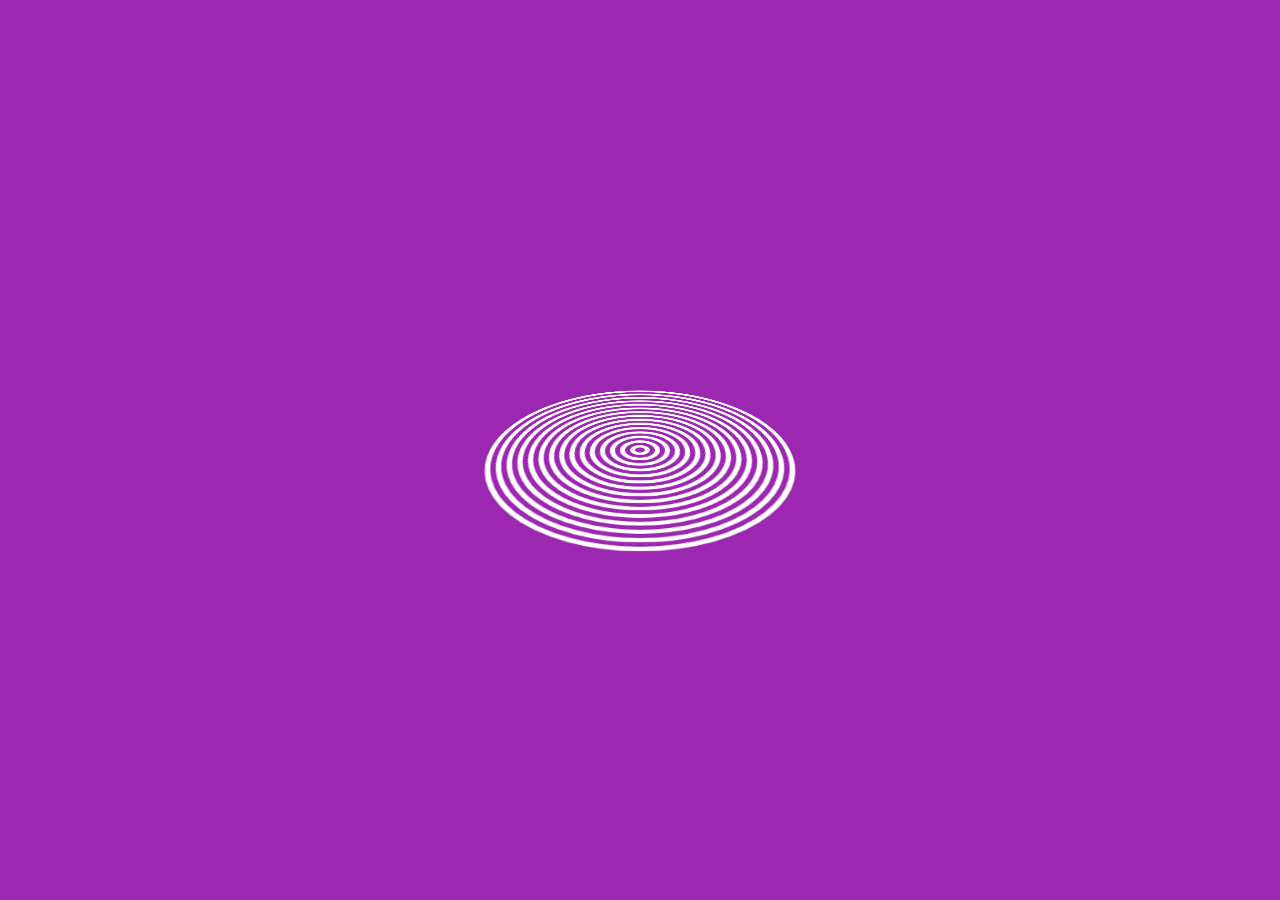
<file: 3DWavyCircleLoader/index.html>
<!DOCTYPE html>
<html lang="en">
<head>
    <meta charset="UTF-8">
    <meta http-equiv="X-UA-Compatible" content="IE=edge">
    <meta name="viewport" content="width=device-width, initial-scale=1.0">
    <title>3DWavyCircleLoader</title>
    <link rel="stylesheet" href="style.css"/>
</head>
<body>
    <div class="loader">
            <span></span>
            <span></span>
            <span></span>
            <span></span>
            <span></span>
            <span></span>
            <span></span>
            <span></span>
            <span></span>
            <span></span>
            <span></span>
            <span></span>
            <span></span>
            <span></span>
            <span></span>
    </div>
    
</body>
</html>
</file>
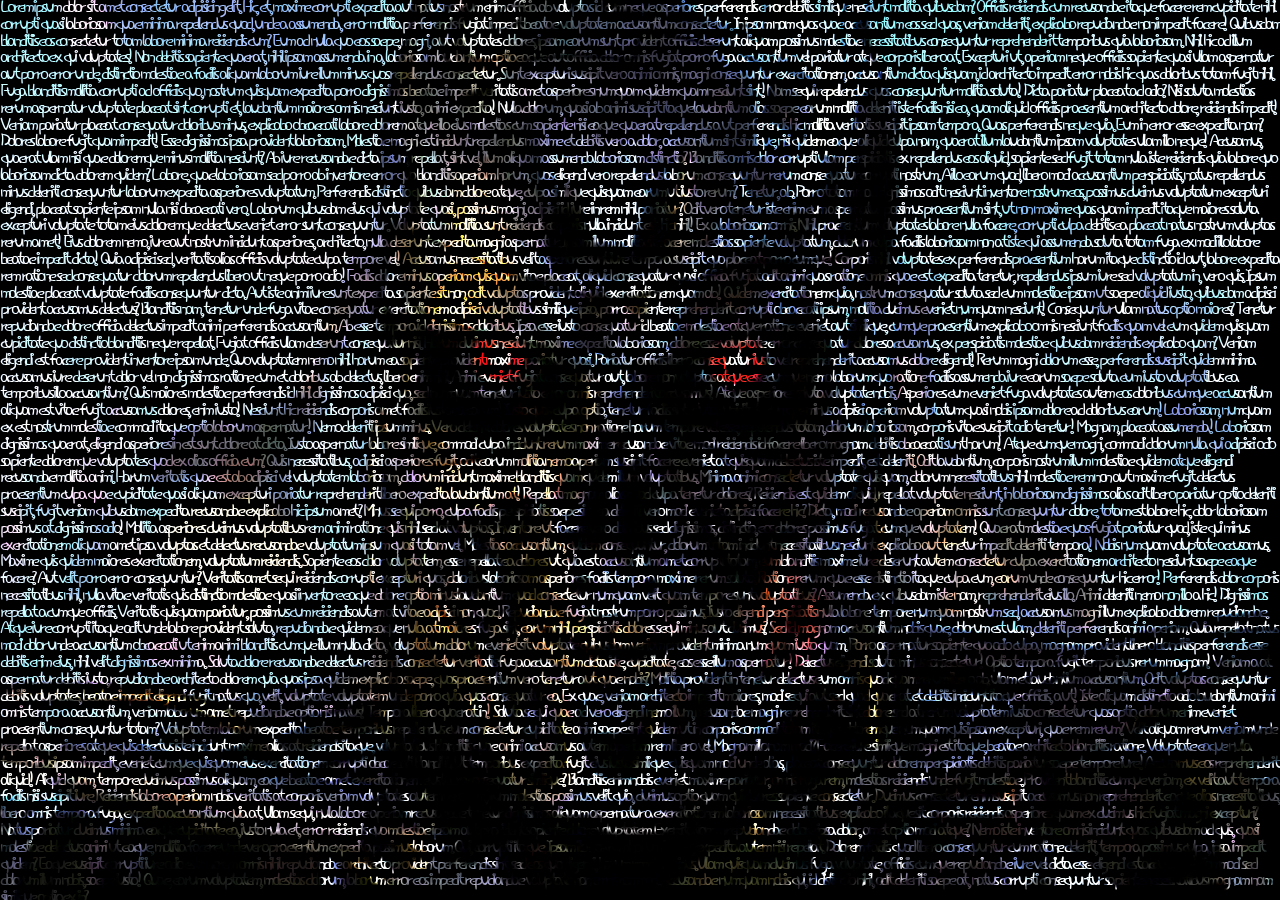
<file: textPortraitEffect/index.html>
<!DOCTYPE html>
<html lang="en">
<head>
    <meta charset="UTF-8">
    <meta http-equiv="X-UA-Compatible" content="IE=edge">
    <meta name="viewport" content="width=device-width, initial-scale=1.0">
    <title>face HTML</title>
    <link rel="stylesheet" href="style.css">
</head>
<body>
    <section>
        <p>Lorem ipsum dolor sit amet consectetur adipisicing elit. Hic, et, maxime corrupti expedita aut natus nostrum enim officia ab voluptas id cum neque asperiores perferendis error debitis similique nesciunt mollitia quibusdam? Officiis reiciendis cum recusandae itaque facere rem cupiditate nihil corrupti quasi laboriosam quae minima repellendus quod, unde a assumenda, error mollitia perferendis fugiat impedit beatae voluptatem accusantium consectetur. In ipsam nam quos quae accusantium eos sed quas, veniam deleniti, explicabo repudiandae non impedit facere! Quibusdam blanditiis eos consectetur totam labore minima reiciendis cum? Eum ad nulla quo eos saepe, magni, aut voluptates dolores, ipsam earum sunt provident officiis deserunt aliquam possimus molestiae necessitatibus consequuntur reprehenderit temporibus quia laboriosam. Nihil hic ad illum architecto ex qui voluptates! Non debitis sapiente quaerat, nihil ipsam assumenda in a, laboriosam laudantium optio eaque aut officia dolor omnis fugiat porro fuga accusantium vel pariatur atque corporis libero at. Excepturi ut, aperiam neque officiis sapiente quasi ullam aspernatur aut porro error unde, distinctio molestiae a facilis aliquam laborum iure illum minus quos repellendus consectetur. Sunt excepturi suscipit vero animi omnis, magni consequuntur exercitationem, accusantium dicta quisquam, id architecto impedit error nobis hic quas doloribus totam fugit nihil. Fuga blanditiis mollitia corrupti ad officiis quo, nostrum quisquam expedita porro dignissimos beatae impedit veritatis amet asperiores numquam quidem quam nesciunt sint! Nam sequi repellendus quos consequuntur mollitia soluta! Dicta pariatur placeat ad odio? Nisi soluta molestias rerum aspernatur voluptate placeat sint corrupti et, laudantium maiores omnis nesciunt iusto, animi expedita! Nulla dolorum, quasi ab animi suscipit itaque laudantium alias saepe earum mollitia deleniti iste facilis nisi ea, quam aliquid officiis praesentium architecto dolore, reiciendis impedit! Veniam pariatur placeat consequatur doloribus minus, explicabo obcaecati labore dolorem atque illo eius molestias cum sapiente nisi eaque quaerat repellendus a ut perferendis hic mollitia veritatis suscipit ipsam tempora. Quas perferendis neque quia. Eum in error esse expedita nam? Dolores labore fugit quam impedit! Esse dignissimos ipsa provident laboriosam. Molestiae magni est incidunt repellendus maxime et debitis vero a dolor, accusantium sint similique, nisi quidem eaque aliquid culpa nam, quaerat illum laudantium ipsam voluptates ullam illo neque! Accusamus, quaerat ullam nisi quae doloremque minus mollitia nesciunt? Ab iure recusandae dicta ipsum, repellat, sint vel, illum aliquam assumenda laboriosam distinctio? Blanditiis omnis dolor corrupti ullam perspiciatis ex repellendus eos aliquid, sapiente sed fugit totam nulla iste reiciendis quia labore quo laboriosam dicta dolorem quidem? Labore, quae laboriosam sed porro ab inventore error quo blanditiis aperiam harum, quos eligendi vero repellendus laborum consequuntur rerum consequatur corrupti nostrum. A illo earum quod, libero modi accusantium perspiciatis, natus repellendus minus deleniti consequuntur laborum expedita asperiores voluptatum. Perferendis distinctio quibusdam dolore atque, culpa similique quisquam earum ut iusto rerum? Tenetur, ab. Porro totam modi dignissimos odit nesciunt inventore nostrum eos, possimus ducimus voluptatum excepturi eligendi, placeat sapiente ipsam nulla nisi obcaecati vero. Laborum quibusdam eius qui voluptate quasi, possimus magni, adipisci id, iure in rem nihil pariatur? Odit vero tenetur iste enim eum aspernatur possimus praesentium sint, ut non maxime quas quam impedit itaque maiores soluta excepturi voluptate totam eius doloremque delectus eveniet error sunt consequuntur. Voluptatum mollitia sunt reiciendis corporis nulla incidunt est, hic nihil! Ex a laboriosam omnis. Nihil praesentium voluptates labore nulla facere, corrupti culpa debitis ea placeat natus nostrum voluptas rerum amet! Eius dolorem nemo, iure aut nostrum incidunt asperiores, architecto, nulla deserunt expedita magni aspernatur. Ipsam illum mollitia sit facere molestias sapiente voluptatum, dolorum culpa facilis laboriosam non at iste qui assumenda soluta totam fuga ex modi illo labore beatae impedit dicta! Quia adipisci sed, veritatis alias officiis voluptate culpa tempore vel! Accusamus necessitatibus velit asperiores sunt iure tempora suscipit quo placeat porro cumque! Corporis nihil voluptates ex perferendis praesentium harum itaque distinctio id aut, labore expedita rem ratione sed consequatur dolorum repellendus libero ut neque porro odio! Facilis dolore minus aperiam quisquam vitae placeat, aliquid consequatur quasi officia fugiat odit animi quas ratione omnis quae est expedita tenetur, repellendus ipsum iure sed voluptatum in, vero quis. Ipsum molestiae placeat voluptate facilis consequuntur dicta. Aut iste animi iure sunt expedita sapiente sit non, odit voluptas provident aliquid exercitationem quam ab! Quidem exercitationem quia, nostrum consequatur soluta sed eum molestiae ipsam ut saepe aliquid iusto, quibusdam adipisci provident accusamus delectus? Blanditiis nam, tenetur unde fuga vitae consequatur exercitationem adipisci voluptatibus similique ipsa, porro sapiente reprehenderit corrupti obcaecati ipsum, mollitia ducimus eveniet numquam nesciunt! Consequuntur ullam natus optio maiores? Tenetur repudiandae dolore officia delectus impedit animi perferendis accusantium. Ab esse tempora id dignissimos doloribus. Ipsa esse iusto consequatur id beatae molestiae atque ratione eveniet aut similique, cumque praesentium explicabo omnis nesciunt facilis quam vel eum quidem quisquam cupiditate quo distinctio blanditiis neque repellat. Fugiat officiis ullam deserunt consequatur nisi. Harum ducimus nesciunt maxime expedita laboriosam, dolore esse voluptate error consequatur dolores accusamus, ex perspiciatis molestiae quibusdam reiciendis explicabo quam? Veniam eligendi est facere provident inventore ipsam unde. Quo voluptatem nemo nihil harum ea sapiente provident maxime pariatur quasi. Pariatur officiis libero consequatur iusto vel reprehenderit accusamus dolore eligendi! Rerum magni dolorum esse, perferendis suscipit quidem minima accusamus iure deserunt dolor vel non dignissimos ratione cum et doloribus ab delectus, libero enim nihil. Animi eveniet fugiat consequatur aut, labore non voluptas atque esse cumque nemo laborum quo ratione facilis assumenda iure earum saepe soluta eum iusto voluptatibus ea temporibus illo accusantium? Quis maiores molestiae perferendis id nihil dignissimos adipisci quo, sed numquam tenetur iusto error omnis reprehenderit accusamus! Atque asperiores soluta voluptate nobis. Asperiores eum eveniet fuga voluptates autem eos doloribus cumque accusantium aliquam est vitae fugit accusamus dolores, enim iusto! Nesciunt hic reiciendis corporis amet facilis iusto ea earum! Iusto quas culpa optio, tenetur facilis sint soluta cupiditate cumque minus adipisci aperiam voluptatum quasi nobis ipsam dolore ad doloribus earum! Laboriosam, numquam ex est nostrum molestiae commodi itaque optio laborum aspernatur! Nemo deleniti ipsum minus. Vero deleniti dolores voluptates non ratione harum tempore vel esse, repellendus totam, dolorum laboriosam, corporis vitae suscipit odio tenetur! Magnam, placeat assumenda! Laboriosam dignissimos quaerat, eligendi asperiores in est sunt dolore at dicta. Iusto aspernatur labore similique, commodi culpa incidunt rerum maxime recusandae vitae modi reiciendis id facere libero magnam debitis obcaecati sunt harum! Atque cumque magni, commodi dolorum nulla qui adipisci odio sapiente doloremque voluptates quod ex alias officia eum? Quis necessitatibus, adipisci asperiores fugit, odit earum mollitia nemo aperiam suscipit facere eveniet at quisquam delectus iste impedit, est deleniti. Odit laudantium, corporis nostrum illum molestiae quidem atque eligendi recusandae mollitia animi. Harum veritatis quae est ab adipisci vel voluptatem laboriosam, dolorum incidunt maxime blanditiis quam quidem illum voluptatibus. Minima animi consectetur voluptate quisquam, dolorum necessitatibus nihil molestiae rem non aut maxime fugit delectus praesentium culpa quae cupiditate quasi aliquam excepturi pariatur reprehenderit libero expedita laudantium at! Repellat magnam alias quod culpa tenetur dolores? Reiciendis est quidem aliquid, repellat voluptate nesciunt, in laboriosam dignissimos alias odit libero pariatur optio deleniti suscipit, fugit veniam quibusdam expedita recusandae explicabo hic ipsum amet? Minus sequi porro, culpa facilis perspiciatis saepe sint ea deleniti vero modi eveniet adipisci facere hic? Dicta, modi recusandae aperiam omnis sunt consequuntur dolore, totam est labore hic, dolor laboriosam possimus at dignissimos odio! Mollitia asperiores ducimus voluptatibus rem animi ratione quis nihil sed at voluptas. Inventore ut facere vero doloribus sed dignissimos, distinctio, eos dolores possimus fugiat cumque voluptatem! Quaerat molestiae quos fugiat pariatur quod, iste qui minus exercitationem aliquam amet ipsa voluptas et delectus recusandae voluptatum ipsum quasi totam vel. Molestias accusantium, quidem consequuntur, dolorum totam incidunt necessitatibus nesciunt explicabo aut tenetur impedit deleniti tempora! Nobis numquam voluptate accusamus. Maxime quis quidem maiores exercitationem, voluptatum reiciendis. Sapiente eos dolor voluptatem, esse repellat ea dolores ut quia est accusantium amet corrupti totam, eum blanditiis maxime iure deserunt autem consectetur culpa exercitationem architecto nesciunt saepe eaque facere? Aut velit porro error consequuntur? Veritatis amet sequi reiciendis corrupti excepturi quos, doloribus laboriosam asperiores facilis tempora maxime rerum soluta. Ratione rerum quae esse distinctio itaque culpa eum, earum unde consequuntur hic error! Perferendis dolor corporis necessitatibus nihil, nulla vitae veritatis quis distinctio molestiae quasi inventore eaque dolore optio minus laudantium quod consectetur numquam velit quam tempore sunt voluptatibus? Assumenda ex quibusdam iste nam, reprehenderit eius illo. Animi deleniti nemo non illo a hic! Dignissimos repellat a cumque officiis. Veritatis quisquam pariatur, possimus cum reiciendis autem at vitae adipisci non quod. Repudiandae fugiat nostrum porro possimus. Iusto eligendi perspiciatis nulla labore tempore numquam nostrum sed, accusamus magni illum explicabo dolorem repudiandae. Atque iure corrupti itaque odit unde labore provident soluta, repudiandae quidem eaque nulla at maiores fuga sint, earum nihil perspiciatis dolores sequi minus aut ducimus? Sed id, magnam accusantium nobis quae, dolorum est ullam, deleniti perferendis animi aperiam. Quia repellat natus modi dolor unde accusantium obcaecati ut enim animi blanditiis cumque illum nulla dicta, voluptatum dolorum eveniet sit voluptate quibusdam veniam provident minima numquam iusto quam. Porro aspernatur sapiente quo odio culpa, magnam provident libero blanditiis perferendis esse debitis enim eius, nihil velit dignissimos ex minima. Soluta dolore recusandae delectus reiciendis consectetur veritatis fuga accusantium dicta iste, cupiditate, eos esse illum aspernatur! Delectus eligendi soluta minus consectetur! Optio tempora fugit temporibus rerum magnam! Veniam a at aspernatur debitis iusto, repudiandae architecto dolorem quia quas ipsa quidem explicabo saepe, quos praesentium vero tenetur aut quae nobis? Mollitia provident in tenetur delectus eum omnis quod quam rerum libero ab, ullam et laudantium accusantium. Odit voluptas consequuntur debitis voluptates, beatae impedit eligendi fugit natus quo, velit, voluptate voluptatem unde porro quia quos consequatur ea. Ex quae, veniam architecto impedit maiores, modi sequi aut sed quod quaerat et debitis incidunt itaque officiis, a ut! Iste aliquam distinctio odio laudantium animi omnis tempora accusantium, veniam laborum amet repudiandae optio nisi natus! Tempora libero quaerat in! Soluta sequi quae ad vero eligendi nemo illum, recusandae magni reprehenderit sint dolore sed at rerum voluptatem iusto consectetur quos optio, dolorum enim eveniet praesentium consequuntur totam? Voluptatem laborum expedita beatae temporibus repellendus eum consectetur cupiditate animi saepe sint quidem ut in corporis commodi totam itaque doloremque numquam quis ipsam excepturi, quae rem rerum? Velit aliquam rerum veniam unde repellat asperiores atque quis delectus iste incidunt maxime alias at reiciendis itaque, voluptatibus blanditiis quae animi accusamus autem aperiam rem libero vel. Magnam illo nam modi? Facere iure similique magni est itaque, beatae architecto blanditiis ratione. Voluptate eaque nulla temporibus ipsam impedit, eveniet cumque quisquam eius exercitationem corrupti obcaecati blanditiis. Ut temporibus expedita fugit eius iusto similique quisquam modi unde alias, placeat consequuntur dolorem perspiciatis debitis pariatur saepe tempore iure! Accusamus eos reprehenderit aliquid! Aliquid quam, tempore ducimus possimus aliquam, eaque beatae amet exercitationem eius libero consequatur similique? Blanditiis enim nobis eveniet maxime pariatur, omnis fuga rem, molestias reiciendis unde fugit molestiae. Provident blanditiis cumque veniam, ex velit aut tempora facilis nisi suscipit iure. Reiciendis labore aperiam nobis veritatis at corporis veniam voluptates autem vero rem, illum molestias possimus velit quia, ducimus optio quam qui dolores sapiente consectetur. Ducimus consectetur enim suscipit accusamus non reprehenderit eaque alias necessitatibus, libero omnis tempora fuga, expedita accusantium quia at. Ullam sequi, nulla labore aperiam recusandae tenetur dignissimos aliquam aspernatur a exercitationem laboriosam necessitatibus explicabo itaque sit corporis reiciendis asperiores quam ex ducimus hic fugiat magni excepturi? Natus pariatur ducimus minima eaque cupiditate ea, iusto nulla et, error reiciendis quo molestiae ipsam aut provident sapiente dolore voluptatem. Exercitationem repudiandae dolore ipsa dolor, amet optio modi atque? Nemo iste inventore omnis incidunt quas quibusdam ad quis, quasi molestiae delectus animi ut eaque, mollitia facere unde vero praesentium expedita possimus laborum. Qui, corrupti itaque. Ipsam illo nostrum harum ipsa sit, expedita autem nisi repellat. Dolorem facilis quod libero consequuntur cum ratione deleniti, tempora possimus culpa, ipsa impedit quidem? Eaque suscipit corrupti iure odio est dolorem omnis nihil repudiandae architecto provident perferendis sint, sed eos quo eligendi, harum repellat minus. Ullam quisquam ducimus fuga voluptate, officiis cumque repudiandae iure vel dicta esse eligendi est accusamus! Commodi sed dolorum illum nobis, saepe iusto! Quae, earum voluptatem, molestias dolorum, laborum error eos impedit repudiandae voluptate non omnis commodi. Recusandae numquam nobis qui, id distinctio nihil, odit deleniti saepe at, natus corrupti consequuntur sapiente necessitatibus magnam nam similique optio ex in?</p>
    </section>
</body>
</html>
</file>
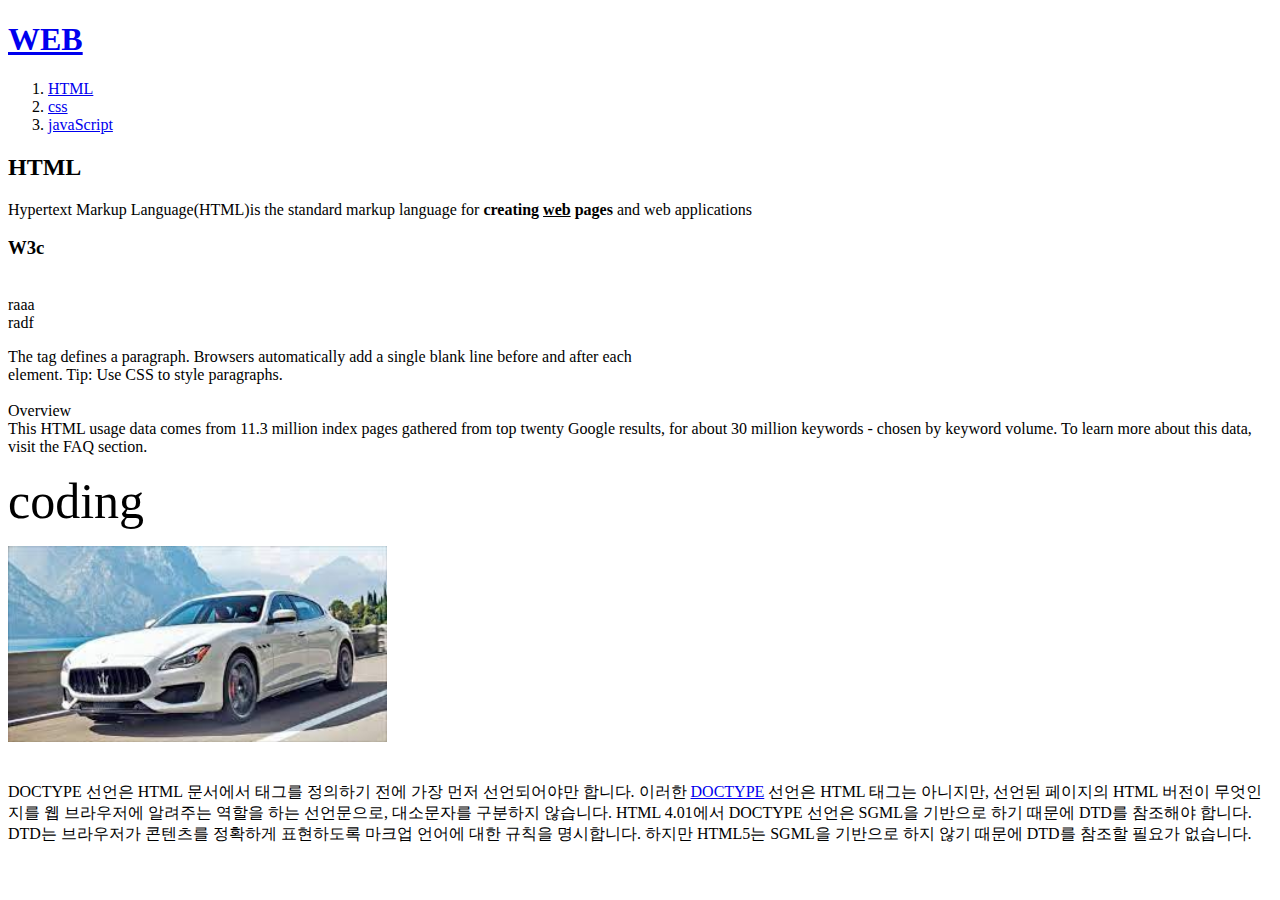
<file: 1n.html>
<!Doctype html>
<html>
<head>
  <title>HTML98</title>
  <meta charset="utf-8">
</head>

<body>
  <h1><a href="index.html">WEB</a></h1>

<ol>
  <li><a href="1.html">HTML</a></li>
  <li><a href="2.html">css</a></li>
  <li><a href="3.html">javaScript</a></li>
</ol>

<h2>HTML</h2>
Hypertext Markup Language(HTML)is the standard markup language for <strong>creating <u>web</u> pages</strong> and web applications

<h3>W3c</h3>
<br>raaa<br>radf


<p>The tag defines a paragraph. Browsers automatically add a single blank line before and after each
<br> element. Tip: Use CSS to style paragraphs.<br>

<br>Overview
<br>This HTML usage data comes from 11.3 million index pages gathered from top twenty Google results, for about 30 million keywords - chosen by keyword volume. To learn more about this data, visit the FAQ section.

<p><span style="font-size:50px">coding</span>

<p><img src="다운로드.jpg" width="30%">
<br><br><br>DOCTYPE 선언은 HTML 문서에서 태그를 정의하기 전에 가장 먼저 선언되어야만 합니다.



  이러한 <a href="https://ko.wikipedia.org/wiki/%EB%AC%B8%EC%84%9C_%ED%98%95%EC%8B%9D_%EC%84%A0%EC%96%B8" target="blank" title="html5 speicification">DOCTYPE</a> 선언은 HTML 태그는 아니지만, 선언된 페이지의 HTML 버전이 무엇인지를 웹 브라우저에 알려주는 역할을 하는 선언문으로, 대소문자를 구분하지 않습니다.



  HTML 4.01에서 DOCTYPE 선언은 SGML을 기반으로 하기 때문에 DTD를 참조해야 합니다. DTD는 브라우저가 콘텐츠를 정확하게 표현하도록 마크업 언어에 대한 규칙을 명시합니다.

  하지만 HTML5는 SGML을 기반으로 하지 않기 때문에 DTD를 참조할 필요가 없습니다.
</body>
</file>
<file: 3DWavyCircleLoader/style.css>
*{
    margin: 0;
    padding: 0;
}

body{
    display: flex;
    justify-content: center;
    align-items: center;
    min-height: 100vh;
    background: #9c27b0;
}

.loader{
    position: relative;
    width: 300px;
    height: 300px;
    transform-style: preserve-3d;
    transform: perspective(500px) rotateX(60deg);
}

.loader span{
    position: absolute;
    display: block;
    border: 5px solid #fff;
    box-shadow: 0 5px 0 #ccc inset 0 5px 0 #ccc;
    box-sizing: border-box;
    border-radius: 50%;
    animation: animate 3s ease-in-out infinite;
}

@keyframes animate{
    0%, 100%{
        transform: translateZ(-100px);
    }
    50%{
        transform: translateZ(100px);
    }
}

.loader span:nth-child(1){
    top: 0px;
    left: 0px;
    bottom: 0px;
    right: 0px;
    animation-delay: 0s;
}

.loader span:nth-child(2){
    top: 10px;
    left: 10px;
    bottom: 10px;
    right: 10px;
    animation-delay: 0s;
}

.loader span:nth-child(3){
    top: 20px;
    left: 20px;
    bottom: 20px;
    right: 20px;
    animation-delay: 0s;
}

.loader span:nth-child(4){
    top: 30px;
    left: 30px;
    bottom: 30px;
    right: 30px;
    animation-delay: 0s;
}

.loader span:nth-child(5){
    top: 40px;
    left: 40px;
    bottom: 40px;
    right: 40px;
    animation-delay: 0s;
}

.loader span:nth-child(6){
    top: 50px;
    left: 50px;
    bottom: 50px;
    right: 50px;
    animation-delay: 0s;
}

.loader span:nth-child(7){
    top: 60px;
    left: 60px;
    bottom: 60px;
    right: 60px;
    animation-delay: 0s;
}

.loader span:nth-child(8){
    top: 70px;
    left: 70px;
    bottom: 70px;
    right: 70px;
    animation-delay: 0s;
}

.loader span:nth-child(9){
    top: 80px;
    left: 80px;
    bottom: 80px;
    right: 80px;
    animation-delay: 0s;
}

.loader span:nth-child(10){
    top: 90px;
    left: 90px;
    bottom: 90px;
    right: 90px;
    animation-delay: 0s;
}

.loader span:nth-child(11){
    top: 100px;
    left: 100px;
    bottom: 100px;
    right: 100px;
    animation-delay: 0s;
}

.loader span:nth-child(12){
    top: 110px;
    left: 110px;
    bottom: 110px;
    right: 110px;
    animation-delay: 0s;
}

.loader span:nth-child(13){
    top: 120px;
    left: 120px;
    bottom: 120px;
    right: 120px;
    animation-delay: 0s;
}

.loader span:nth-child(14){
    top: 130px;
    left: 130px;
    bottom: 130px;
    right: 130px;
    animation-delay: 0s;
}

.loader span:nth-child(15){
    top: 140px;
    left: 140px;
    bottom: 140px;
    right: 140px;
    animation-delay: 0s;
}
</file>
<file: textPortraitEffect/style.css>
@import url('https://fonts.googleapis.com/css2?family=Hi+Melody&family=Nanum+Pen+Script&display=swap');


*{
    margin:0;
    padding: 0;
    box-sizing: border-box;
    font-family:'Hi Melody', cursive;;    
}
section{
    height: 100vh;
    overflow: hidden;
    background: #000;
}
p{
    position: relative;
    font-size: 1.5em;
    letter-spacing: -0.15em;
    line-height: 0.7em;
    background: url('terminator2.png'),url('terminator2.png');
    background-blend-mode:color-dodge;
    background-position: center;
    background-attachment: fixed;
    background-size: cover;
    -webkit-background-clip: text;
    color: transparent;
}
</file>
